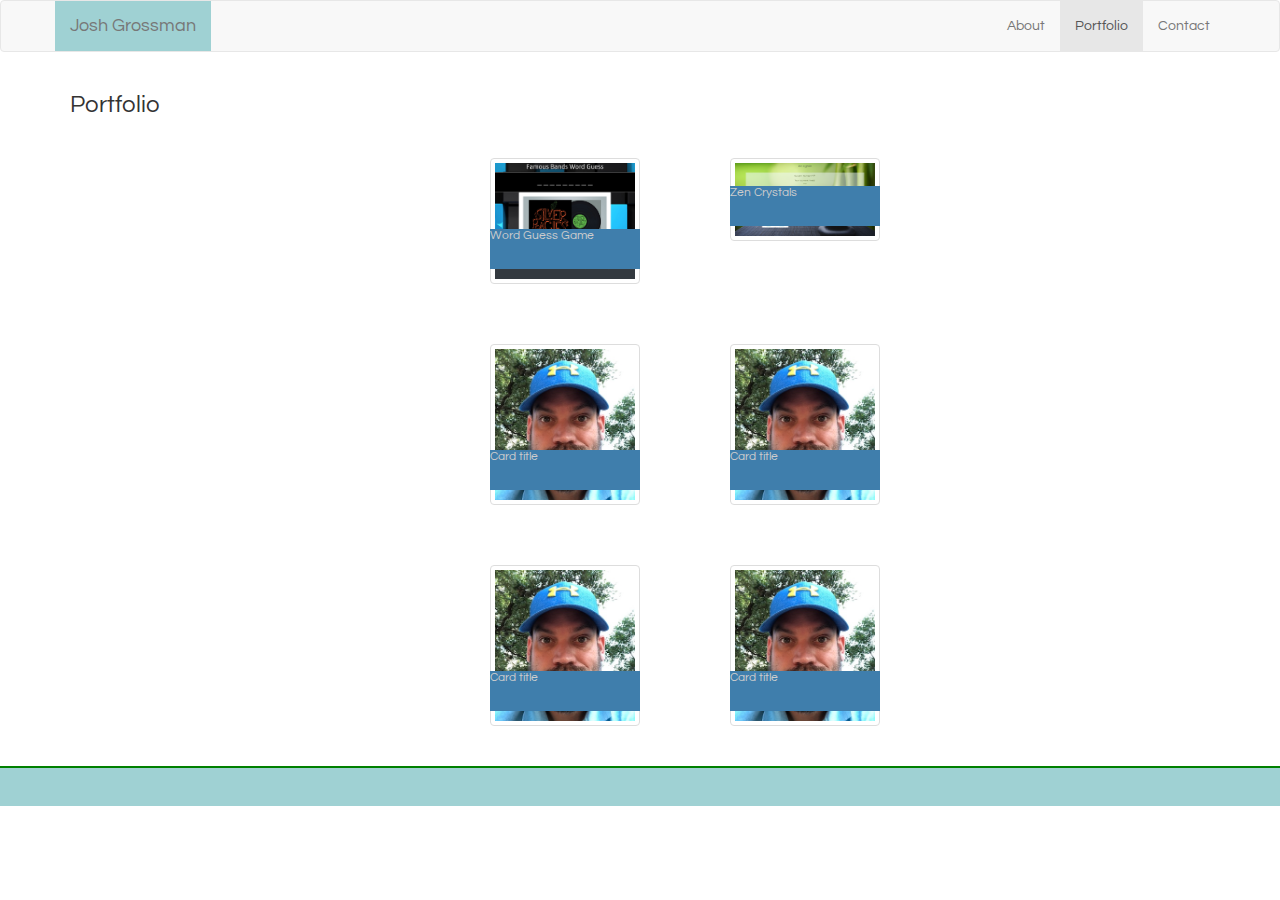
<file: portfolio.html>
<!DOCTYPE html>
<!--Html page to showcase work-->
<html>

<head>
    <title>Josh Grossman's Portfolio</title>

    <meta charset="utf-8">
    <meta name="viewport" content="width-device-width, initial-scale=1">

    <link href="https://fonts.googleapis.com/css?family=Questrial&display=swap" rel="stylesheet">
    <link rel="stylesheet" href="https://maxcdn.bootstrapcdn.com/bootstrap/3.3.5/css/bootstrap.min.css">
    <script src="https://ajax.googleapis.com/ajax/libs/jquery/1.11.3/jquery.min.js"></script>
    <script src="https://maxcdn.bootstrapcdn.com/bootstrap/3.3.5/js/bootstrap.min.js">s</script>
    <style>
        img {
            width: 100%;
        }

        .picTitle {
            width: 100%;
            height: 40px;
            background-color: #3f7eac;
            position: absolute;
            bottom: 5px;
            color: #ccc;
        }

        .footer {
            height: 40px;
            border-top: 2px #008000 solid;
            margin-top: 10px;
            background-color: #9fd1d3;
        }

        .navbar-brand {
            background-color: #9fd1d3;
        }
    </style>

</head>

<body>


    <nav class="navbar navbar-default">
        <div class="container">
            <div class="navbar-header">
                <a class="navbar-brand" href="#" style="font-family: 'Questrial', sans-serif;">Josh Grossman</a>
            </div>
            <ul class="nav navbar-nav navbar-right navbar-expand">
                <li style="font-family: 'Questrial', sans-serif;"><a href="index.html">About</a></li>
                <li class="active" style="font-family: 'Questrial', sans-serif;"><a href="portfolio.html">Portfolio</a>
                </li>
                <li style="font-family: 'Questrial', sans-serif;"><a href="contact.html">Contact</a></li>
            </ul>
        </div>
    </nav>


    <div class="container">
        <div class="row">
            <div class="col-md-3 col-sm-2">
                <h3 style="font-family: 'Questrial', sans-serif;">Portfolio</h3>
            </div>
            <div class="col-md-9 col-sm-10"></div>
        </div>
        <div class="row">
            <div class="col-md-4"></div>
            <div class="card col-md-2 col-sm-2" style="width: 18rem;margin:30px">
               
                    <img class="card-img-top img-thumbnail" src="./images/WordGuessGame.png" alt="Card image cap">
                
                <div class="card-body" style="position:relative">
                        <a href="https://joshgrossman03.github.io/word-guess-game/index.html">
                    <h6 class="card-title picTitle" style="font-family: 'Questrial', sans-serif;">Word Guess Game</h6>
                </a>
                </div>
            </div>
            <div class="card col-md-2 col-sm-2" style="width: 18rem;margin:30px">
                <img class="card-img-top img-thumbnail" src="./images/zenCrystals.png" alt="Card image cap">
                <div class="card-body" style="position:relative">
                    <a href="https://joshgrossman03.github.io/unit-4-game.png">
                    <h6 class="card-title picTitle" style="font-family: 'Questrial', sans-serif;">Zen Crystals</h6>
                </a>
                </div>
            </div>
            <div class="col-md-2"></div>
        </div>

        <div class="row">
            <div class="col-md-4"></div>
            <div class="card col-md-2 col-sm-2" style="width: 18rem;margin:30px">
                <img class="card-img-top img-thumbnail" src="images/IMG_16042.jpg" alt="Card image cap">
                <div class="card-body" style="position:relative">
                    <h6 class="card-title picTitle" style="font-family: 'Questrial', sans-serif;">Card title</h6>
                </div>
            </div>
            <div class="card col-md-2 col-sm-2" style="width: 18rem; margin:30px">
                <img class="card-img-top img-thumbnail" src="images/IMG_16042.jpg" alt="Card image cap">
                <div class="card-body" style="position:relative">
                    <h6 class="card-title picTitle" style="font-family: 'Questrial', sans-serif;">Card title</h6>
                </div>
            </div>
            <div class="col-md-2"></div>
        </div>


        <div class="row">
            <div class="col-md-4"></div>
            <div class="card col-md-2 col-sm-2" style="width: 18rem;margin:30px">
                <img class="card-img-top img-thumbnail" src="images/IMG_16042.jpg" alt="Card image cap">
                <div class="card-body" style="position:relative">
                    <h6 class="card-title picTitle" style="font-family: 'Questrial', sans-serif;">Card title</h6>
                </div>
            </div>
            <div class="card col-md-2 col-sm-2" style="width: 18rem;margin:30px">
                <img class="card-img-top img-thumbnail" src="images/IMG_16042.jpg" alt="Card image cap">
                <div class="card-body" style="position:relative">
                    <h6 class="card-title picTitle" style="font-family: 'Questrial', sans-serif;">Card title</h6>
                </div>
            </div>
            <div class="col-md-2"></div>
        </div>

    </div>
    <div class="container-fluid">
        <div class="row">
            <div class="col-12 footer"></div>
        </div>
    </div>


</body>

</html>
</file>
